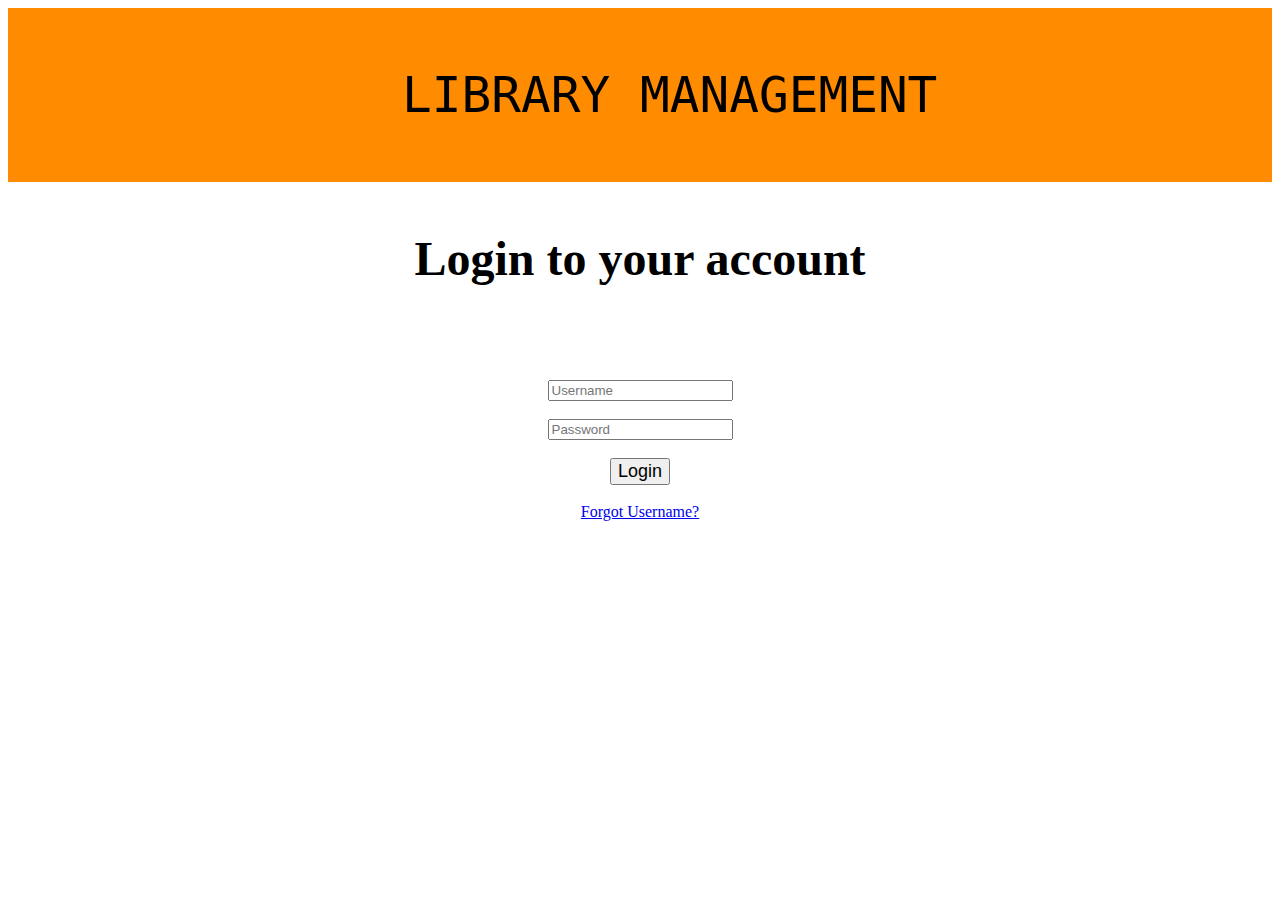
<file: index.html>
<html>
  <head>
      
  </head>
  <body>
    <pre style="background-color: darkorange; text-align: center; font-size: 380%;">
      
  LIBRARY MANAGEMENT
    </pre>
    <form action="./Lib.html" style="text-align: center;">
    <h1 style="font-size: 300%; text-align: center; ">Login to your account</h1>
    <h2 style="font-size: 300%; background-color: darkorange; text-align: center; "></h2>
  
      <br><br><br>
      <input type="text" title="username" placeholder="Username" id="user" name="user"/><br><br>
      <input type="password" title="username" placeholder="Password" id="pass" name="pass"/><br><br>
      <button style="font-size:large; "onclick="alert('login successfully!!!')"type="submit" >Login</button></pre><br><br>
      <a href="php1.html" class="forgot" href="#" >Forgot Username?</a>
      
    </form>
  </body>
</html>
</file>
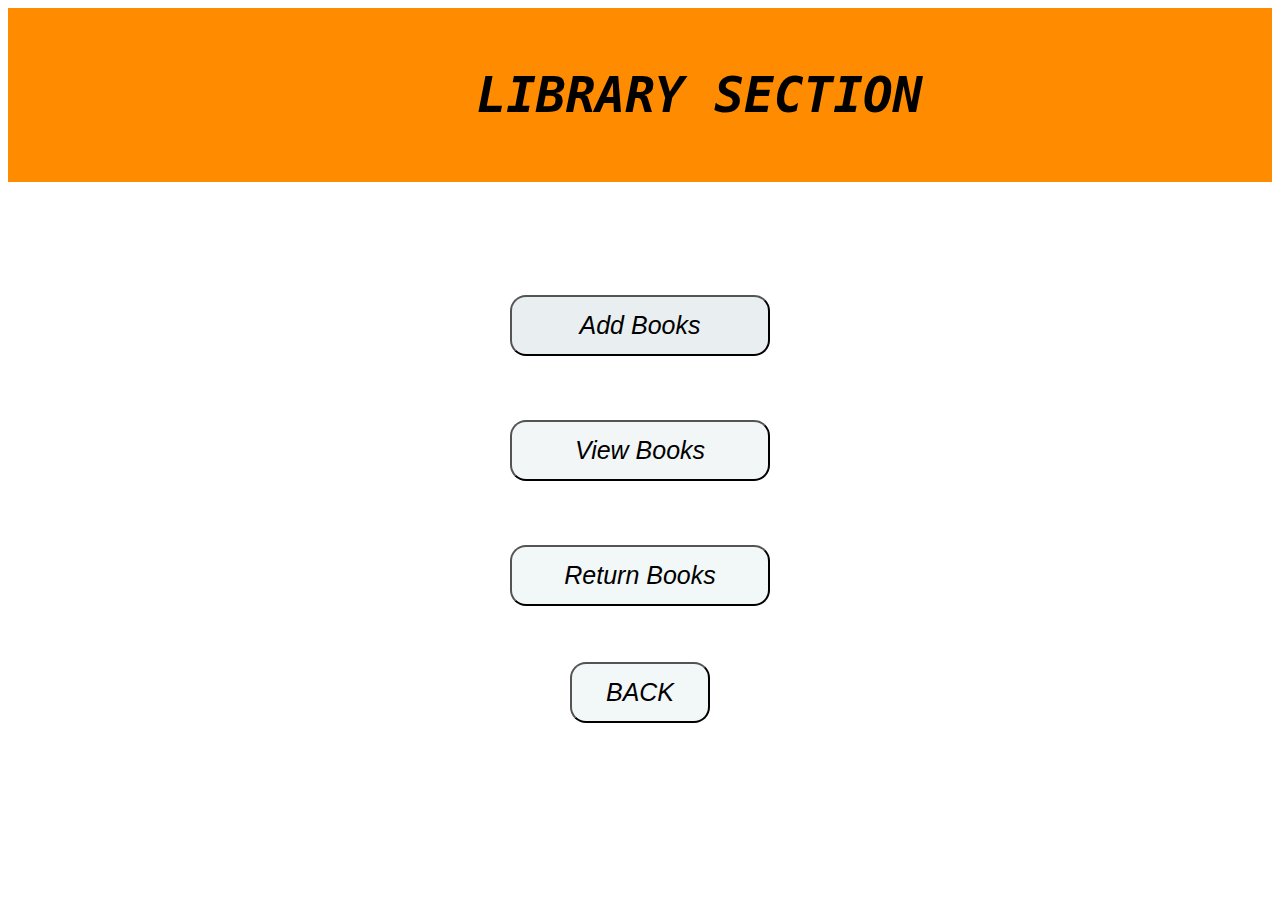
<file: Lib.html>
<pre style="background-color: #ff8c00; text-align: center; font-size: 380%;">
    
   <i><b> LIBRARY SECTION</b>
  </i></pre>
  <body>
      <h2 style="font-size: 350%;text-align: center; ">
      <form style="text-align: center;  "><br>
        <button   style="background-color: rgb(233, 239, 240); width: 260;border-radius:16px;font-size: 25px; padding: 14;"type="submit" formaction="lib2.html"><i>Add Books</i></button><br><br>
        <button   style="background-color: rgb(242, 246, 247); width: 260;border-radius:16px;font-size: 25px; padding: 14;"type="submit" formaction="lib3.html"><i>View Books</i></button><br><br>
        <button   style="background-color: rgb(242, 247, 248); width: 260;border-radius:16px; font-size: 25px; padding: 14;" type="submit"formaction="lib4.html"><i>Return Books  </i></button><br></h2></form>
        <form style="text-align: center;  ">
        <button   style="background-color: rgb(242, 247, 248); width: 140;border-radius:16px; font-size: 25px; padding: 14;" type="submit"formaction="index.html"><i>BACK</i></button><br><br></h2>
      </form>
      </body>
</file>
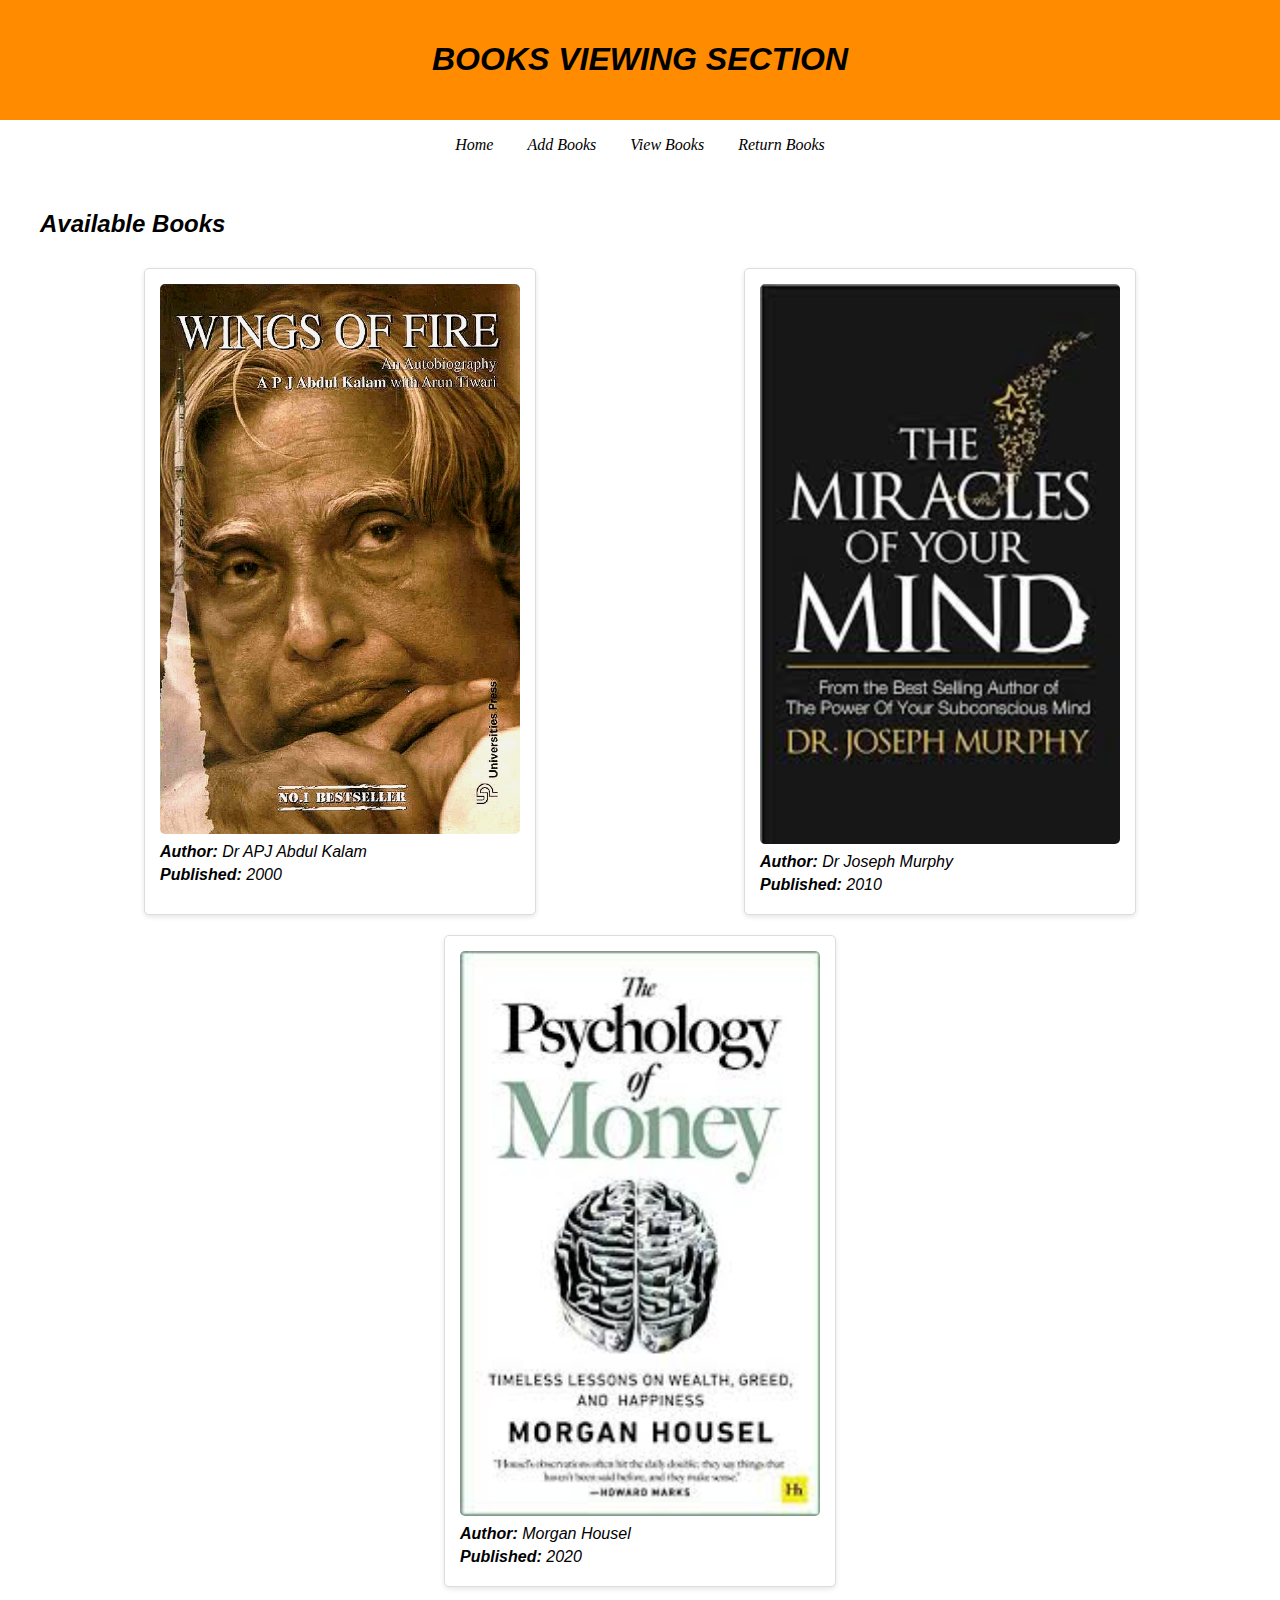
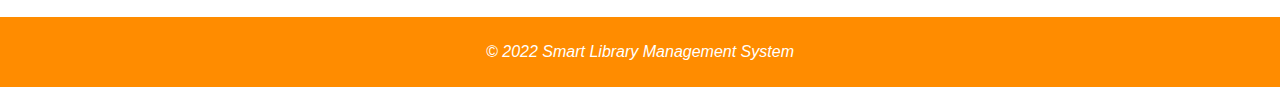
<file: lib3.html>
<!DOCTYPE html>
<html lang="en">
<head>
    <meta charset="UTF-8">
    <meta name="viewport" content="width=device-width, initial-scale=1.0">
    <title>Books Viewings</title>
    <link rel="stylesheet" href="styles.css">
</head>
<body>
    <header>
        <h1><i><b> BOOKS VIEWING SECTION</b></h1>
    </header>
    <navbar>
    <nav>
        <ul style="font-family:cursive">

            <li><a href="Lib.html">Home</a></li>
            <li><a href="lib2.html">Add Books</a></li>
            <li><a href="lib3.html">View Books</a></li>
            <li><a href="lib4.html">Return Books</a></li>
            
        </ul>
    </nav>
</navbar>
    
    <main>
        <section id="books">
            <h2>Available Books</h2>
            <div class="book-list">
                <div class="book-card">
                    <img src="WingsOfFire.jpg" alt="Book Title 1">
                    <p><strong>Author:</strong> Dr APJ Abdul Kalam</p>
                    <p><strong>Published:</strong> 2000</p>
                </div>
                <div class="book-card">
                    <img src="Miracle.jpeg" alt="Book Title 2">
                    <p><strong>Author:</strong> Dr Joseph Murphy</p>
                    <p><strong>Published:</strong> 2010</p>
                </div>
                <div class="book-card">
                    <img src="Psychology.jpeg" alt="Book Title 3">
                    <p><strong>Author:</strong> Morgan Housel</p>
                    <p><strong>Published:</strong> 2020</p>
                </div>
            </div>
        </section>
    </main>
    
    <footer>
        <p>&copy; 2022 Smart Library Management System</p>
    </footer>
</body>
</html>
</file>
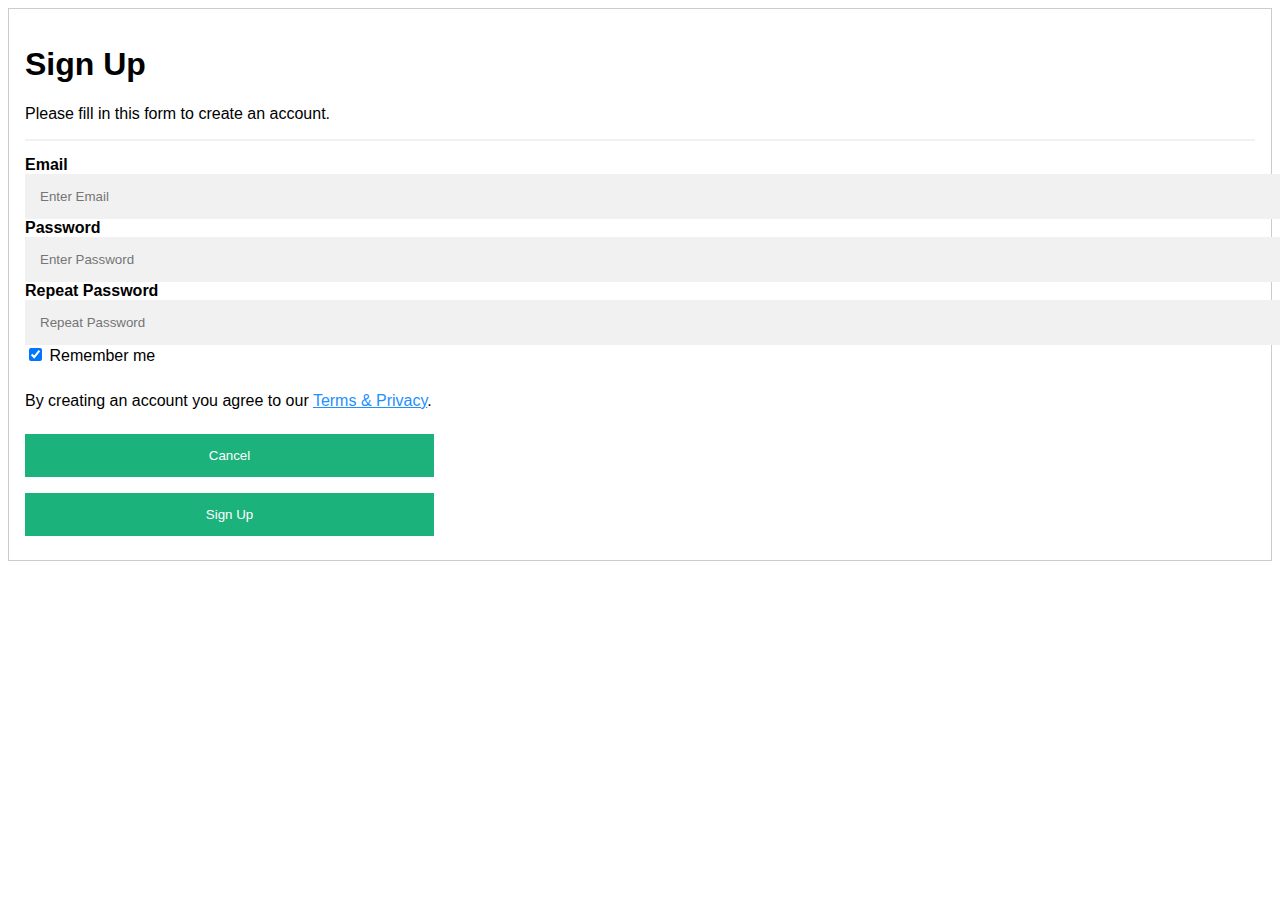
<file: php1.html>
<!DOCTYPE html>
  <html>
  <style>
  body {font-family: Arial, Helvetica, sans-serif;}
  * { box-sizing: content-box; }
  
  /* Full-width input fields */
  input[type=text], input[type=password] {
    width: 100%;
    padding: 15px;
    margin:25 px 0 22px 0;
    display: inline-block;
    border: none;
    background: #f1f1f1;
  }
  
  input[type=text]:focus, input[type=password]:focus {
    background-color: #ddd;
    text-align: center;

    outline: none;
  }
  
  hr {
    border: .5px solid #f1f1f1;
    margin-bottom: 15px;
  }
  
  /* Set a style for all buttons */
  button {
    background-color: #04AA6D;
    color: white;
    padding: 14px 20px;
    margin: 8px 0;
    border: none;
    cursor: pointer;
    width: 30%;
    opacity: 0.9;
  }
  
  button:hover {
    opacity:1;
  }
  
  /* Extra styles for the cancel button */
  .cancelbtn {
    padding: 10px 0px;
    background-color: #f44336;
  }
  
  /* Float cancel and signup buttons and add an equal width */
  .cancelbtn, .signupbtn {
    float: left;
    width: 50%;
  }
  
  /* Add padding to container elements */
  .container {
    padding: 16px;
  }
  
  /* Clear floats */
  .clearfix::after {
    content: "";
    clear: both;
    display: table;
  }
  
  /* Change styles for cancel button and signup button on extra small screens */
  @media screen and (max-width: 300px) {
    .cancelbtn, .signupbtn {
       width: 100%;
    }
  }
  </style>
  <body>
  
  <form  style="border:1px solid #ccc">
    <div class="container">
      <h1>Sign Up</h1>
      <p>Please fill in this form to create an account.</p>
      <hr>
  
      <label for="email"><b>Email</b></label>
      <input type="text" placeholder="Enter Email" name="email" required>
  
      <label for="psw"><b>Password</b></label>
      <input type="password" placeholder="Enter Password" name="psw" required>
  
      <label for="psw-repeat"><b>Repeat Password</b></label>
      <input type="password" placeholder="Repeat Password" name="psw_repeat" required>
      
      <label>
        <input type="checkbox" checked="checked" name="remember" style="margin-bottom:15px"> Remember me
      </label>
      
      <p>By creating an account you agree to our <a href="#" style="color:dodgerblue">Terms & Privacy</a>.</p>
  
      <div class="clearfix">
        <button type="submit" formaction="index.html" >Cancel</button></pre><br>
        <button onclick="alert('Signed in successfully!!!')" type="submit" formaction="Lib.html">Sign Up</button></pre>
      </div>
    </div>
  </form>
  
  </body>
  </html>
</file>
<file: styles.css>
body {
    font-family: Arial, sans-serif;
    margin: 0;
    padding: 0;
    background-color: white;
}

header {
    background-color: #ff8c00;
    color:black;
    padding: 20px 0;
    text-align: center;
}

navbar {
    background-color: cadetblue;
    padding: 20px 0;
    text-align: center;
}

nav ul {
    list-style: none;
    padding: 0;
}

nav ul li {
    display: inline;
    margin: 0 15px;
}

nav a {

    color:black;
    text-decoration: none;
}

main {
    padding: 20px;
}

#books {
    max-width: 1200px;
    margin: auto;
}

.book-list {
    display: flex;
    flex-wrap: wrap;
    justify-content: space-around;
}

.book-card {
    background: white;
    border: 1px solid #ddd;
    border-radius: 5px;
    width: 30%;
    margin: 10px;
    padding: 15px;
    box-shadow: 0 2px 5px rgba(0,0,0,0.1);
    transition: transform 0.2s;
}

.book-card img {
    width: 100%;
    border-radius: 5px;
}

.book-card h3 {
    margin: 10px 0;
}

.book-card p {
    margin: 5px 0;
}

.book-card:hover {
    transform: scale(1.05);
}

footer {
    text-align: center;
    padding: 10px 0;
    background-color: #ff8c00;
    color: white;
    position: relative;
    bottom: 0;
    width: 100%;
}
</file>
